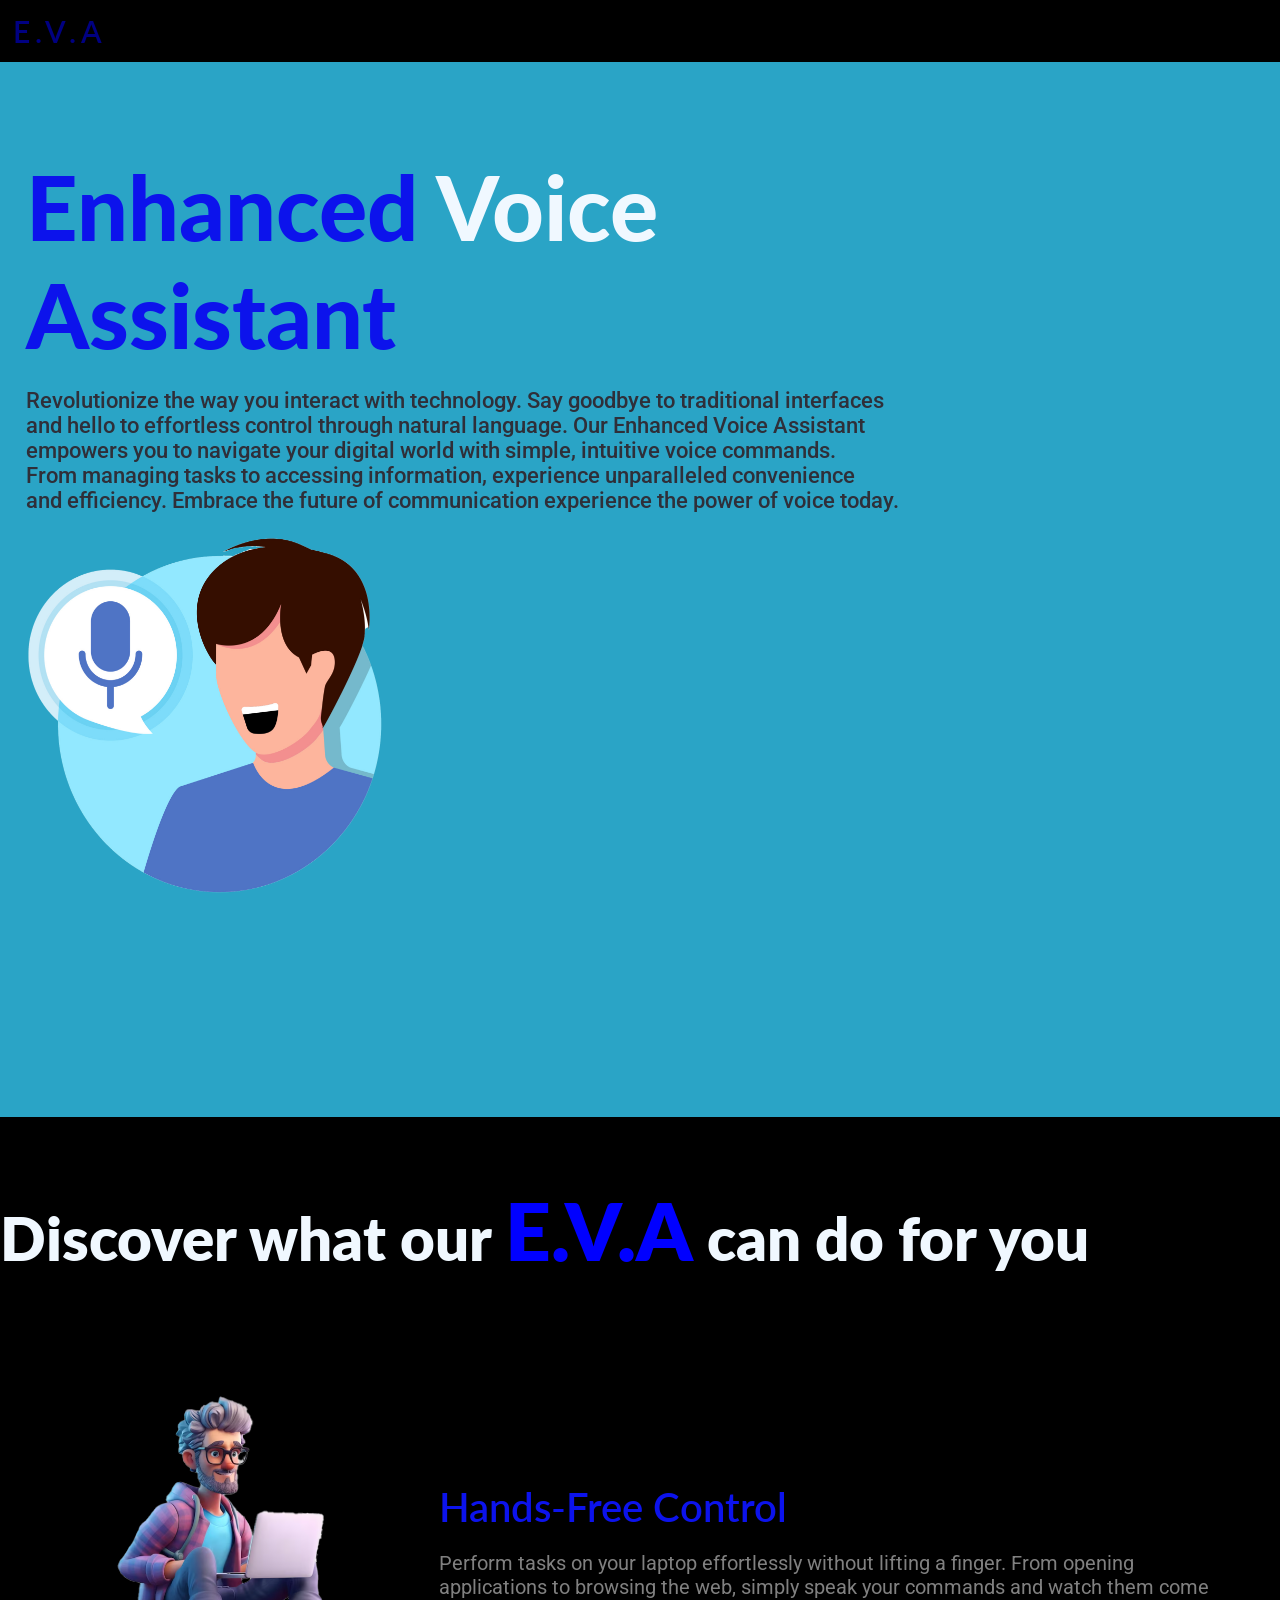
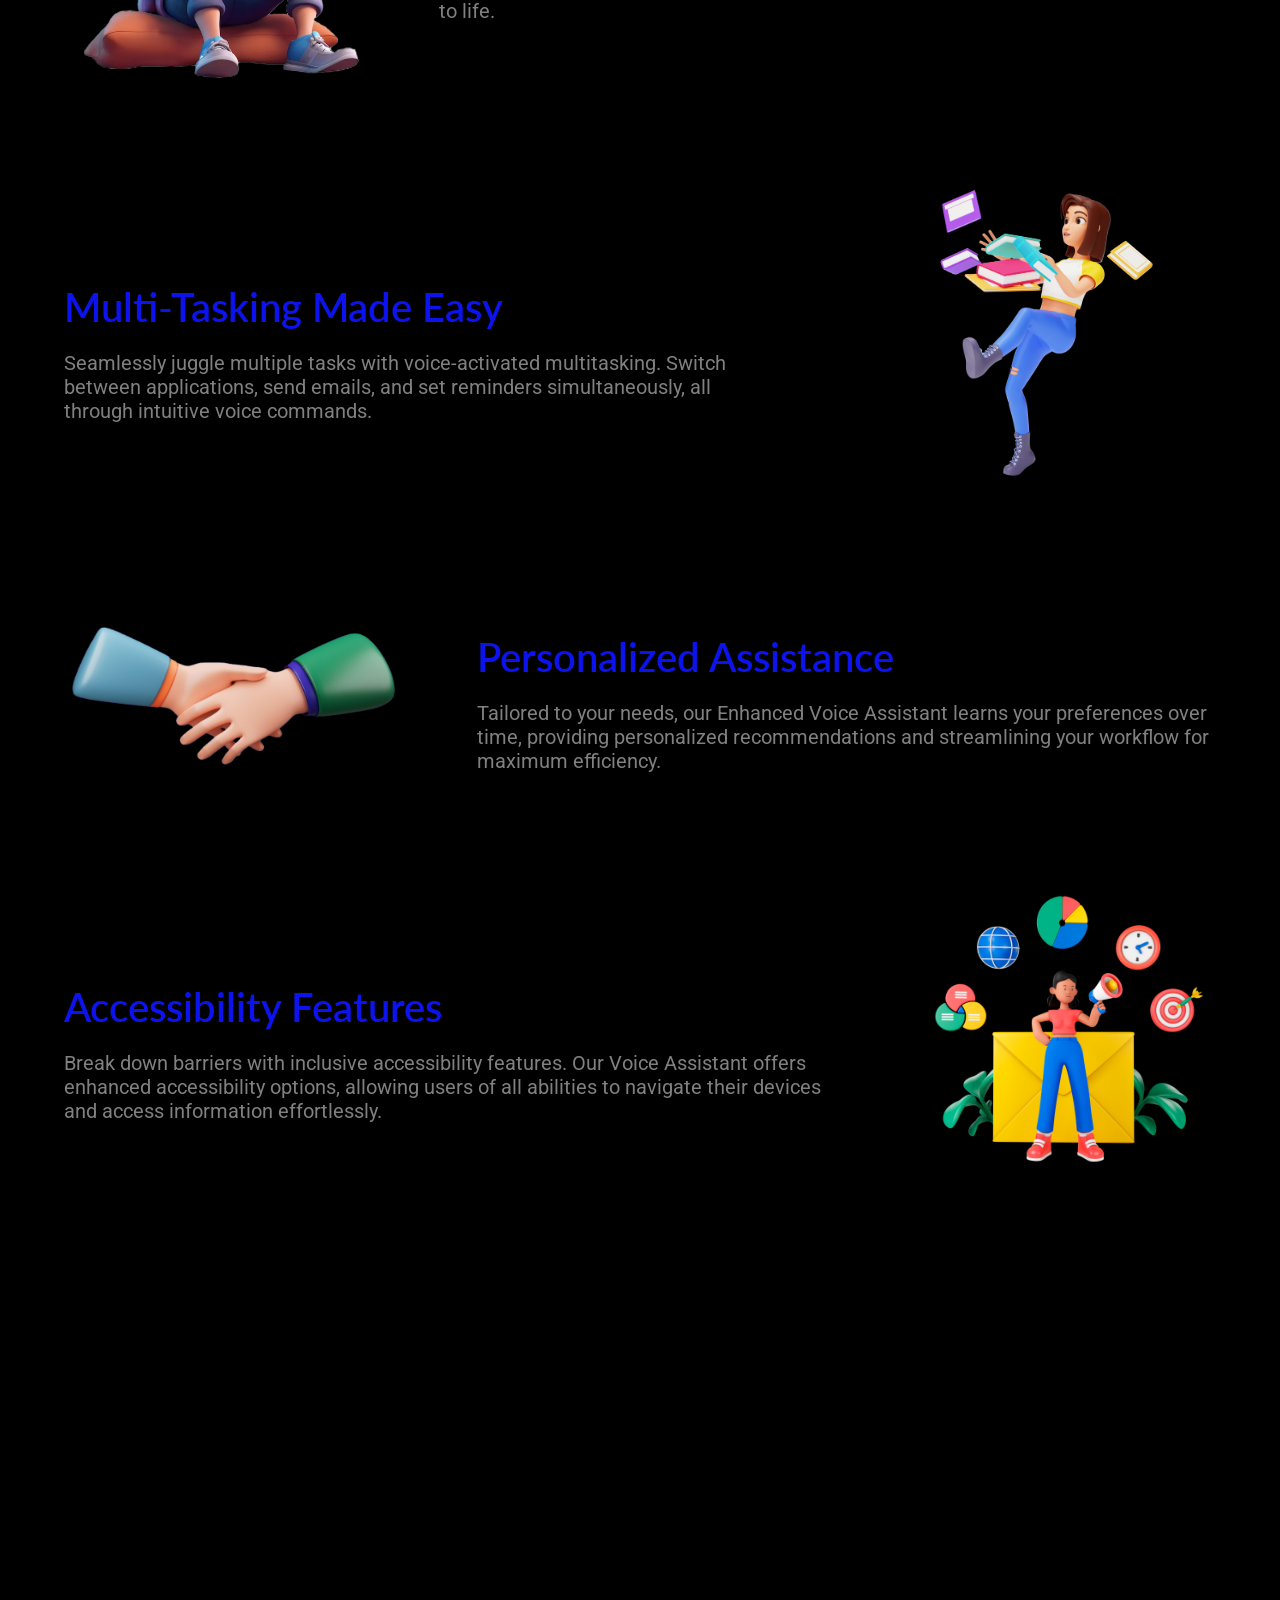
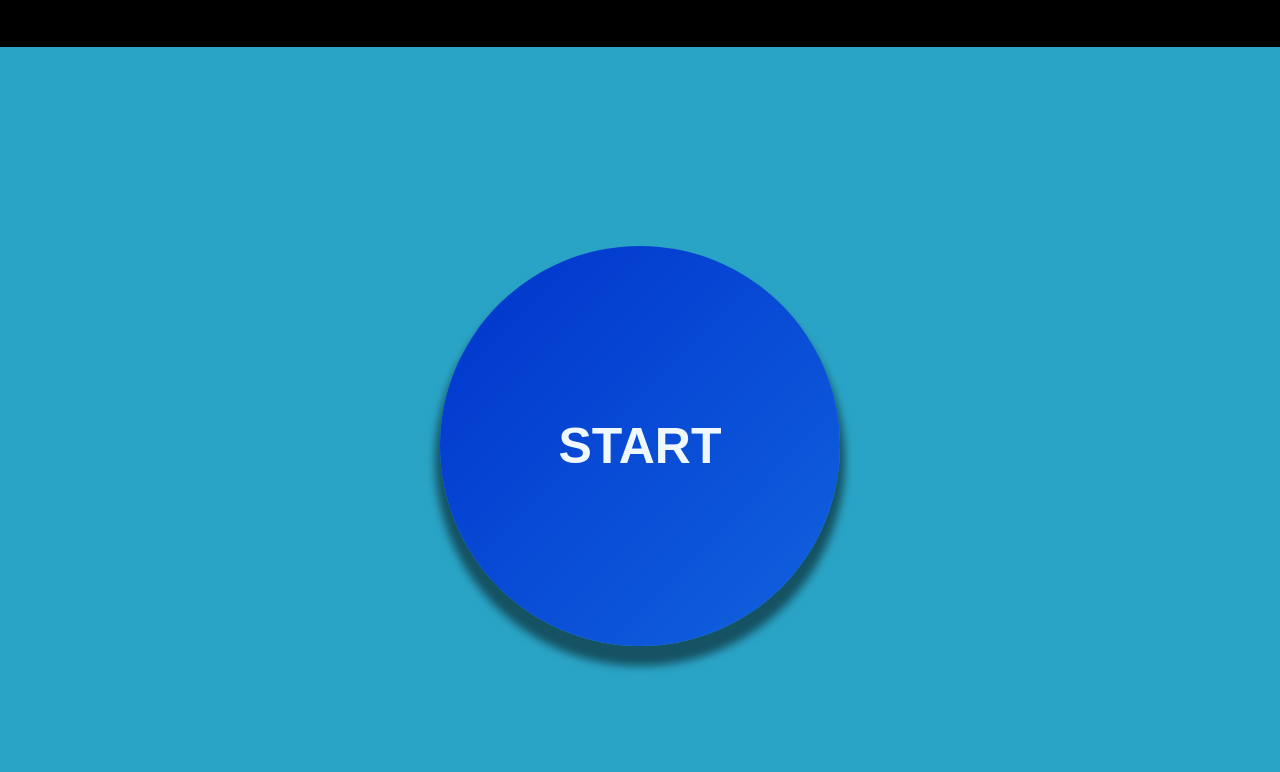
<file: Des/Eva/templates/index.html>
<!DOCTYPE html>
<html lang="en">
<head>
    <meta charset="UTF-8">
    <meta name="viewport" content="width=device-width, initial-scale=1.0">
    <link rel="stylesheet" href="../static/index.css">
    <!-- <link href="https://cdn.jsdelivr.net/npm/bootstrap@5.3.3/dist/css/bootstrap.min.css" rel="stylesheet" integrity="sha384-QWTKZyjpPEjISv5WaRU9OFeRpok6YctnYmDr5pNlyT2bRjXh0JMhjY6hW+ALEwIH" crossorigin="anonymous"> -->
    <link href="https://unpkg.com/aos@2.3.1/dist/aos.css" rel="stylesheet">
    <script defer src="../static/index.js"></script>
    <link rel="preconnect" href="https://fonts.googleapis.com">
    <link rel="preconnect" href="https://fonts.googleapis.com"><link rel="preconnect" href="https://fonts.googleapis.com">
    <link rel="preconnect" href="https://fonts.gstatic.com" crossorigin>
    <link href="https://fonts.googleapis.com/css2?family=Bungee+Spice&family=Lato:ital,wght@0,100;0,300;0,400;0,700;0,900;1,100;1,300;1,400;1,700;1,900&family=Roboto:ital,wght@0,100;0,300;0,400;0,500;0,700;0,900;1,100;1,300;1,400;1,500;1,700;1,900&display=swap" rel="stylesheet">
    
    
    
    <title>Document</title>
</head>
<body>
    <nav>E.V.A</nav>
    <div class="hero_section">
        <div class="matter" data-aos="fade-right" data-aos-duration="1000">
            <p class="para">
                Enhanced <span class="voice">Voice</span> <br> Assistant
            </p>
            <span class="small_text">
                Revolutionize the way you interact with technology. Say goodbye to traditional interfaces <br> and hello to effortless control through natural language. Our Enhanced Voice Assistant <br> empowers you to navigate your digital world with simple, intuitive voice commands. <br> From managing tasks to accessing information, experience unparalleled convenience <br> and efficiency. Embrace the future of communication experience the power of voice today.
            </span>
        </div>
        <img class="hero_img" data-aos="fade-left" data-aos-duration="1000" src="../static/images/voice.png" alt="">
    </div>
    


    <div class="content">
        <h1 data-aos="fade-in" data-aos-duration="1000" data-aos-once="true">Discover what our <span class="h1_sp">E.V.A</span> can do for you</h1>
        <div class="elements">
            <div class="element" data-aos="zoom-in-right" data-aos-duration="1000" data-aos-once="true">
                <img src="../static/images/coder.png" alt="" class="imagge">
                <div>
                    <p>Hands-Free Control</p>
                    <span>Perform tasks on your laptop effortlessly without lifting a finger. From opening applications to browsing the web, simply speak your commands and watch them come to life.</span>
                </div>
            </div>
            <div class="element" data-aos="zoom-in-left" data-aos-duration="1000" data-aos-once="true">
                
                <div>
                    <p>Multi-Tasking Made Easy</p>
                    <span>Seamlessly juggle multiple tasks with voice-activated multitasking. Switch between applications, send emails, and set reminders simultaneously, all through intuitive voice commands.</span>
                </div>
                <img src="../static/images/multi.png" alt="" class="imagge one">
            </div>
            <div class="element" data-aos="zoom-in-right" data-aos-duration="1000" data-aos-once="true">
                <img src="../static/images/hands.png" alt="" class="imagge two">
                <div>
                    <p>Personalized Assistance</p>
                    <span>Tailored to your needs, our Enhanced Voice Assistant learns your preferences over time, providing personalized recommendations and streamlining your workflow for maximum efficiency.</span>
                </div>
                
            </div>
            <div class="element" data-aos="zoom-in-left" data-aos-duration="1000" data-aos-once="true">
                
                <div>
                    <p>Accessibility Features</p>
                    <span>Break down barriers with inclusive accessibility features. Our Voice Assistant offers enhanced accessibility options, allowing users of all abilities to navigate their devices and access information effortlessly.</span>
                </div>
                <img src="../static/images/features.png" alt="" class="imagge three">
            </div>
            <div class="element" data-aos="zoom-in-right" data-aos-duration="1000" data-aos-once="true">
                <img src="../static/images/innovation.png" alt="" class="imagge four">
                <div>
                    <p>Continuous Innovation</p>
                    <span>Stay ahead of the curve with regular updates and feature enhancements. Our Enhanced Voice Assistant evolves with you, integrating cutting-edge technologies to deliver an unparalleled user experience.</span>
                </div>
                
            </div>
        </div>
    </div>

    <div class="button">
        <h1 data-aos="fade-in" data-aos-duration="2000" data-aos-once="true">Get started with <span class="h1_sp">E.V.A</span></h1>
        <div class="bt_cont">
            <button><p class="start">START</p></button>
        </div>
    </div>
















    <script src="https://unpkg.com/aos@2.3.1/dist/aos.js"></script>
    <script>
      AOS.init();
    </script>
</body>
</html>
</file>
<file: Des/Eva/static/index.css>
body
{
    background-color: rgb(42, 164, 198);
    margin: 0;
    /* height: 1000px; */
   
}


nav{
    padding: 1%;
    font-size: 30px;
    font-family: Lato;
    color: rgba(0, 0, 255, 0.507);
    letter-spacing: 5px;
    font-weight: 600;
    background-color: black;
    
}

.hero_section
{
    display: flex;
    align-items: center;
    justify-content: space-between;
    flex-wrap: wrap;
    padding-inline: 2%;
}

.voice
{
    color: black;
    color: aliceblue;
}

.para{
    font-family: lato;
    font-size: 90px;
    font-weight: 900;
    margin-bottom: 20px;
    color: rgb(12, 19, 236);
    /* color: blue; */
}

.small_text
{
    /* margin-top: -100px; */
    font-size: 22px;
    font-family: roboto;
    font-weight: 500;
    color: rgb(47, 47, 57);
}

.hero_img
{
    margin-top: 20px;
    margin-right: 80px;
    height: 360px;
    width: 360px;
}



.content
{
    padding-top: 2%;
    margin-top: 17.5%;
    background-color: black;
    /* height: 2100px; */
    
}
h1
{
    
    color: aliceblue;
    font-family: lato;
    font-weight: 800;
    font-size: 60px;
}

.h1_sp
{
    color: blue;
    font-size: 80px;
}


.elements
{
    color: gray;
    padding: 5%;
}

.imagge
{
    height: 300px;
    /* width:200px */
}



.elements
{
    display: flex;
    align-items: center;
    justify-content: center;
    flex-direction: column;
    row-gap: 100px;
}

.element
{
    display: flex;
    align-items: center;
    gap: 70px;
    /* justify-content: space-evenly; */
}

.element p{
    font-family: lato;
    font-weight: 600;
    font-size: 40px;
    margin-bottom: 20px;
    color: rgb(12, 19, 236);

}

.element span{
    font-family: roboto;
    font-size: 20px;

}
.two
{
    height: 200px;
}

.four
{
    height: 300px;
}


.button
{
    padding: 1%;
    height: 700px;
}
.bt_cont
{
    display: flex;
    align-items: center;
    justify-content: center;
    width: 100%;
    height: 60%;
}

button {
    cursor: pointer;
    height: 400px;
    width: 400px;
    border: 0;
    border-radius: 50%;
    background: linear-gradient(to bottom right,  #0033cc, #1163df);
    /* background: linear-gradient(to bottom right,  #0033cc, #0066ff); */
    box-shadow: 0 15px 8px 5px rgba(0,0,0,0.5);
    transition: box-shadow 0.3s ease-in-out;
    font-size: 50px;
}

button span
{
    
    margin-bottom: 10px;
    font-size: 20px;
    animation: blink 1s infinite;
}

button p
{
    color: aliceblue;
    font-weight: 600;
}

button:hover {
    box-shadow: 0 15px 20px 5px rgba(0,0,0,0.7);
    background: linear-gradient(to bottom right,  #0033cc, #0066ff);
    /* background: linear-gradient(to bottom right,  #0033cc, #1163df); */
}

@keyframes blink
{
    0%
    {
        opacity: 0.5;
    }
    50%
    {
        opacity: 1;
    }
    100%
    {
        opacity: 0.5;
    }
}

button:active
{
    box-shadow: none;
    transform: translateY(2px);
}
</file>
